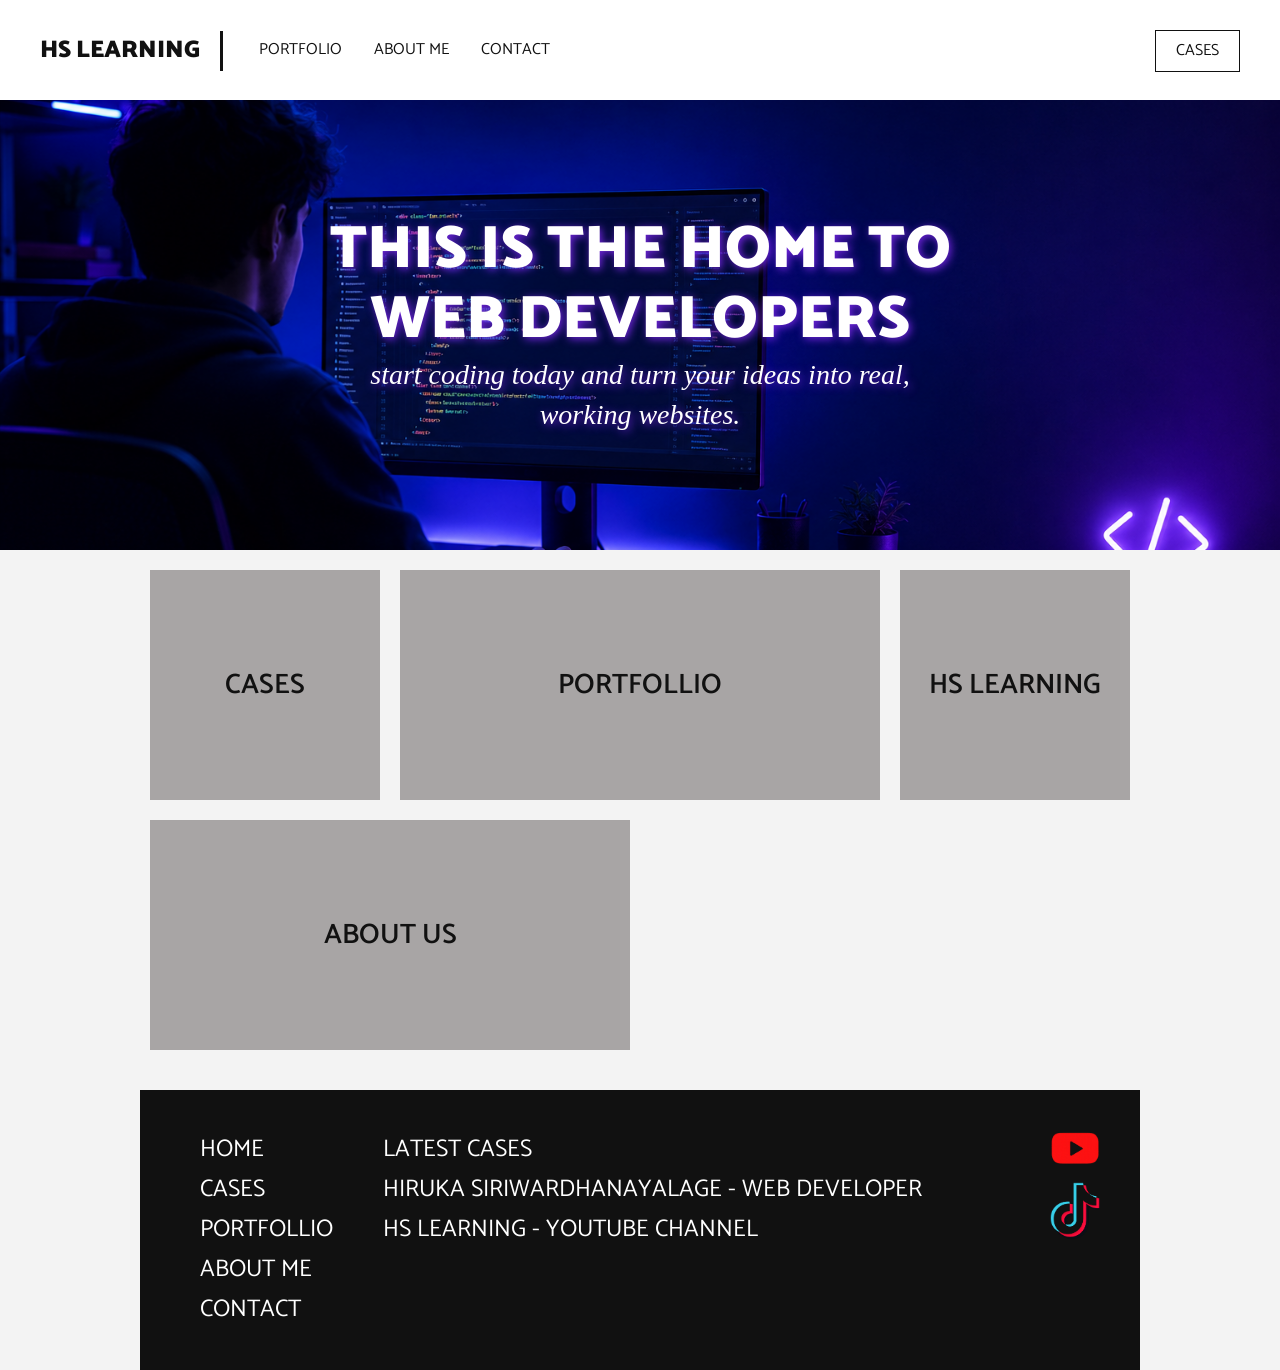
<file: index.html>
<!DOCTYPE html>
<html>
    <head>
        <meta charset="utf-8">
        <title>This is a webpage</title>
        <!--the meta tag below is used for responsive websites-->
        <meta name="viewport" content="width=device-width, initial-scale=1.0">
        <link rel="stylesheet" href="style.css">
    </head>

    <body>
      <header>
         <a href="index.html" class="header-brand">hs learning</a>
            <nav>
              <ul>
                <li><a href="portfollio.html">Portfolio</a></li>
                <li><a href="about.html">About me</a></li>
                <li><a href="contact.html">Contact</a></li>
              </ul>
              <!-- in the above link i have only put cases instead of cases.html to make it visible in the url as cases so we allso need to add some codes to .htacces page as well  -->
               <a href="cases" class="header-cases">cases</a>
            </nav>
      </header>
      <main>
        <section class="index-banner">
          <div class="vertical-center">
          <h2>THIS IS THE HOME TO<br>WEB DEVELOPERS</h2>
          <h1> start coding today and turn your ideas into real, working websites.</h1>
          </div>
        </section>
      <div class="wrapper">
        <section class="index-links">

        <a href="cases.html">
          <div class="index-boxlink-square">
            <h3>cases</h3>
          </div>
        </a>

       <a href="#">
          <div class="index-boxlink-rectangle">
            <h3>portfollio</h3>
          </div>
        </a>

       <a href="#">
          <div class="index-boxlink-square">
            <h3>hs learning</h3>
          </div>
        </a>

       <a href="#">
          <div class="index-boxlink-rectangle">
            <h3>about us</h3>
          </div>
       </a>

        </section>
        </div>
      </main>
      <div class="wrapper">
      <footer>
        <ul class="footer-link-main">
          <li><a href="index.html">home</a></li>
          <li><a href="cases.html">cases</a></li>
          <li><a href="">portfollio</a></li>
          <li><a href="">about me</a></li>
          <li><a href="">contact</a></li>
        </ul>
        <ul class="footer-link-cases">
          <li><p>latest cases</p></li>
          <li><a href="">hiruka siriwardhanayalage - web developer</a></li>
          <li><a href="">hs learning - youtube channel</a></li>
        </ul>
      <div class="yt-icon-box">
        <a href="#">
          <img class="yt-icon" src="images/yt-icon.png" alt="youtube icon">
        </a>

        <a href="#">
          <img class="yt-icon" src="images/tit tok img.png" alt="youtube icon">
        </a>
      </div>

      </footer>

    </div>
    </body>
</html>
</file>
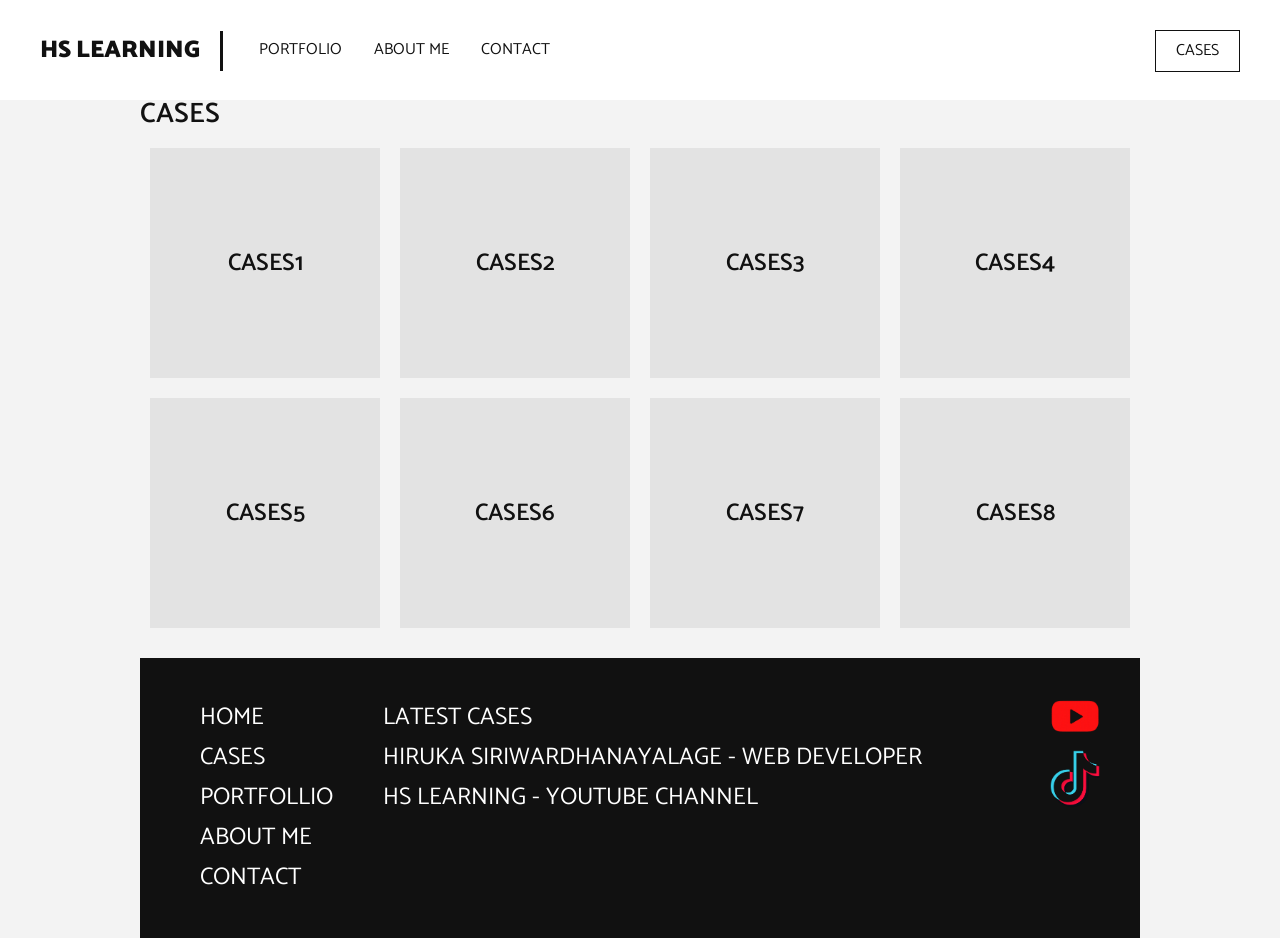
<file: cases.html>
<!DOCTYPE html>
<html>
    <head>
        <meta charset="utf-8">
        <title>This is a webpage</title>
        <!--the meta tag below is used for responsive websites-->
        <meta name="viewport" content="width=device-width, initial-scale=1.0">
        <link rel="stylesheet" href="style.css">
    </head>

    <body>
      <header>
         <a href="index.html" class="header-brand">hs learning</a>
            <nav>
              <ul>
                <li><a href="portfollio.html">Portfolio</a></li>
                <li><a href="about.html">About me</a></li>
                <li><a href="contact.html">Contact</a></li>
              </ul>
               <a href="cases.html" class="header-cases">cases</a>
            </nav>
      </header>
      <main>
        <section class="cases-links">

        <div class="wrapper">
          <h2>cases</h2>

          <a href="cases1.html">
        <div class="cases-link">
          <p>cases1</p>
        </div>
         </a>

<a href="#">
        <div class="cases-link">
          <p>cases2</p>
        </div>
         </a>

<a href="#">
        <div class="cases-link">
          <p>cases3</p>
        </div>
         </a>

<a href="#">
        <div class="cases-link">
          <p>cases4</p>
        </div>
         </a>

<a href="#">
        <div class="cases-link">
          <p>cases5</p>
        </div>
         </a>

<a href="#">
        <div class="cases-link">
          <p>cases6</p>
        </div>
         </a>

<a href="#">
        <div class="cases-link">
          <p>cases7</p>
        </div>
         </a>

<a href="#">
        <div class="cases-link">
          <p>cases8</p>
        </div>
         </a>

          </div>

        </section>
      </main>
      <div class="wrapper">
      <footer>
        <ul class="footer-link-main">
          <li><a href="index.html">home</a></li>
          <li><a href="cases.html">cases</a></li>
          <li><a href="">portfollio</a></li>
          <li><a href="">about me</a></li>
          <li><a href="">contact</a></li>
        </ul>
        <ul class="footer-link-cases">
          <li><p>latest cases</p></li>
          <li><a href="">hiruka siriwardhanayalage - web developer</a></li>
          <li><a href="">hs learning - youtube channel</a></li>
        </ul>
      <div class="yt-icon-box">
        <a href="#">
          <img class="yt-icon" src="images/yt-icon.png" alt="youtube icon">
        </a>

        <a href="#">
          <img class="yt-icon" src="images/tit tok img.png" alt="youtube icon">
        </a>
      </div>

      </footer>

    </div>
    </body>
</html>
</file>
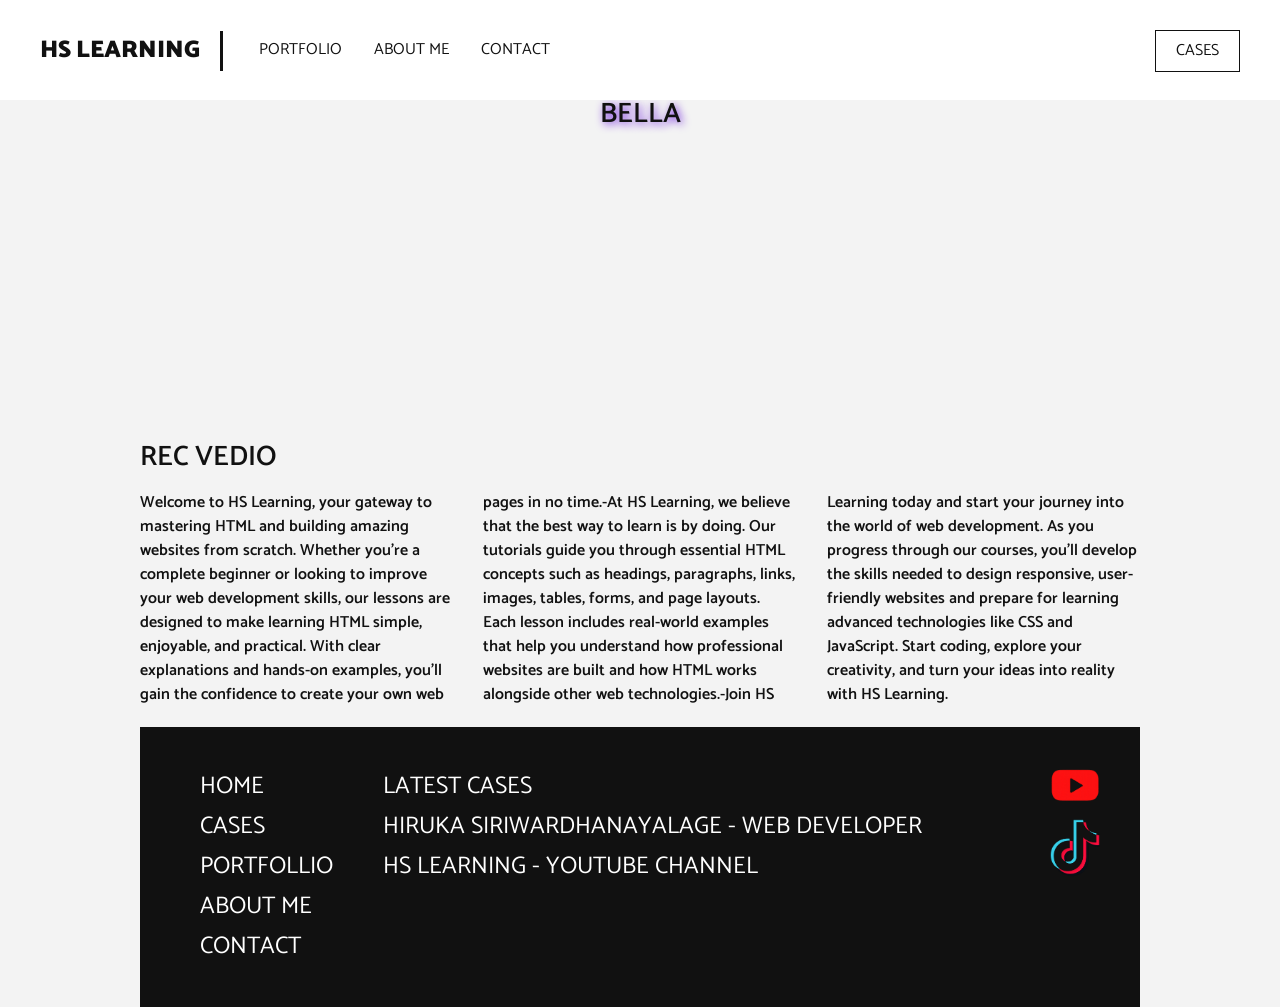
<file: cases1.html>
<!DOCTYPE html>
<html>
    <head>
        <meta charset="utf-8">
        <title>This is a webpage</title>
        <!--the meta tag below is used for responsive websites-->
        <meta name="viewport" content="width=device-width, initial-scale=1.0">
        <link rel="stylesheet" href="style.css">
    </head>

    <body>
      <header>
         <a href="index.html" class="header-brand">hs learning</a>
            <nav>
              <ul>
                <li><a href="portfollio.html">Portfolio</a></li>
                <li><a href="about.html">About me</a></li>
                <li><a href="contact.html">Contact</a></li>
              </ul>
               <a href="cases.html" class="header-cases">cases</a>
            </nav>
      </header>
      <main>
        <section class="case-vid">

        <div class="wrapper">
          <h2>bella</h2>
          <iframe width="560" height="315" src="https://www.youtube.com/embed/ytHTIdpVM2M?si=LOSg0MvrIrNBzSvY" title="YouTube video player" frameborder="0" allow="accelerometer; autoplay; clipboard-write; encrypted-media; gyroscope; picture-in-picture; web-share" referrerpolicy="strict-origin-when-cross-origin" allowfullscreen></iframe>

          <article>
            <h3>REC VEDIO</h3>
            <div class="">
              <p>Welcome to HS Learning, your gateway to mastering HTML and building amazing websites from scratch. Whether you're a complete beginner or looking to improve your web development skills, our lessons are designed to make learning HTML simple, enjoyable, and practical. With clear explanations and hands-on examples, you'll gain the confidence to create your own web pages in no time.-At HS Learning, we believe that the best way to learn is by doing. Our tutorials guide you through essential HTML concepts such as headings, paragraphs, links, images, tables, forms, and page layouts. Each lesson includes real-world examples that help you understand how professional websites are built and how HTML works alongside other web technologies.-Join HS Learning today and start your journey into the world of web development. As you progress through our courses, you'll develop the skills needed to design responsive, user-friendly websites and prepare for learning advanced technologies like CSS and JavaScript. Start coding, explore your creativity, and turn your ideas into reality with HS Learning.</p>
            </div>
          </article>
        </div>
        </section>
      </main>
      <div class="wrapper">
      <footer>
        <ul class="footer-link-main">
          <li><a href="index.html">home</a></li>
          <li><a href="cases.html">cases</a></li>
          <li><a href="">portfollio</a></li>
          <li><a href="">about me</a></li>
          <li><a href="">contact</a></li>
        </ul>
        <ul class="footer-link-cases">
          <li><p>latest cases</p></li>
          <li><a href="">hiruka siriwardhanayalage - web developer</a></li>
          <li><a href="">hs learning - youtube channel</a></li>
        </ul>
      <div class="yt-icon-box">
        <a href="#">
          <img class="yt-icon" src="images/yt-icon.png" alt="youtube icon">
        </a>

        <a href="#">
          <img class="yt-icon" src="images/tit tok img.png" alt="youtube icon">
        </a>
      </div>

      </footer>

    </div>
    </body>
</html>
</file>
<file: style.css>
/*
html5doctor.com Reset Stylesheet
v1.6.1
Last Updated: 2010-09-17
Author: Richard Clark - http://richclarkdesign.com
Twitter: @rich_clark
*/

html, body, div, span, object, iframe,
h1, h2, h3, h4, h5, h6, p, blockquote, pre,
abbr, address, cite, code,
del, dfn, em, img, ins, kbd, q, samp,
small, strong, sub, sup, var,
b, i,
dl, dt, dd, ol, ul, li,
fieldset, form, label, legend,
table, caption, tbody, tfoot, thead, tr, th, td,
article, aside, canvas, details, figcaption, figure,
footer, header, hgroup, menu, nav, section, summary,
time, mark, audio, video {
    margin:0;
    padding:0;
    border:0;
    outline:0;
    font-size:100%;
    vertical-align:baseline;
    background:transparent;
}

body {
    line-height:1;
}

article,aside,details,figcaption,figure,
footer,header,hgroup,menu,nav,section {
    display:block;
}

nav ul {
    list-style:none;
}

blockquote, q {
    quotes:none;
}

blockquote:before, blockquote:after,
q:before, q:after {
    content:'';
    content:none;
}

a {
    margin:0;
    padding:0;
    font-size:100%;
    vertical-align:baseline;
    background:transparent;
}

/* change colours to suit your needs */
ins {
    background-color:#ff9;
    color:#000;
    text-decoration:none;
}

/* change colours to suit your needs */
mark {
    background-color:#ff9;
    color:#000;
    font-style:italic;
    font-weight:bold;
}

del {
    text-decoration: line-through;
}

abbr[title], dfn[title] {
    border-bottom:1px dotted;
    cursor:help;
}

table {
    border-collapse:collapse;
    border-spacing:0;
}

/* change border colour to suit your needs */
hr {
    display:block;
    height:1px;
    border:0;
    border-top:1px solid #cccccc;
    margin:1em 0;
    padding:0;
}

input, select {
    vertical-align:middle;
}


/*this is my code*/

*{
  text-decoration: none;
  box-sizing: border-box;
}

@font-face {
    font-family: "Bebas";
    src: url("fonts/Bebas.ttf");
}
@font-face {
    font-family: "Catamaran";
    src: url("fonts/Catamaran.ttf");
}

main{
  padding-top: 100px;
}
body{
  margin: 0;
  background-color: #f3f3f3;
}

header{
  position: fixed;
    top: 0;
  right: 0;
  left: 0;
  background-color: #fff ;
  width: 100%;
  height: 100px;
}
header .header-brand{
  /*the code below is used to capitalize the letters*/
  text-transform: uppercase;
  font-family: Catamaran;
  font-size: 24px;
  font-weight: 900;
  color: #111;
  display: block;
  margin: 0 auto;
  text-align: center;
  padding: 20px 0;
}
header nav ul{
  display: block;
margin: 0 auto;
width: fit-content;
}
header nav ul li{
  display: inline-block;
  float:left;
  list-style: none;
  padding: 0 16px;

}
header nav ul li a{
  font-family: Catamaran;
  font-size: 16px;
  color: #111;
  text-transform: uppercase;
}
header .header-cases{
  display: none;
}
.index-banner{
  width: 100%;
  /*the code below is used to calculate, that means if you put normally 100vh your web need to scroll that because you added a 100px header */
  height: calc(100vh - 100px);
  background-image: url('images/banner-img.png');
  background-repeat: no-repeat;
  background-position: center;
  background-size: cover;
  display: table;
}

.index-banner h2{
  font-family: Catamaran;
  font-size: 60px;
  font-weight: 900;
  text-shadow: 2px 2px 8px #7124dc;
  color: #FFFFFF;
  text-align: center;
  line-height: 70px;
}
.index-banner h1{
  font-family: Catamaran garamond;
  font-size: 28px;
  font-weight: 100;
  font-style: italic;
  /*the code below help to blur the picture around the sentence*/
  text-shadow: 2px 2px 8px #7124dc;
  color: #FFFFFF;
  text-align: center;
  line-height: 40px;
}
.vertical-center{
display: table-cell;
vertical-align: middle;
}

.index-links div{
  /*the code below is the margin and below it is width so a calc tag is used to get the correct width even when you using a device with big or small screen and allso when you change the margin you have to put the answer of 2time of it in the width*/
  margin: 16px 16px 0;
  width: calc(100% - 32px);
  height: 100px;
  background-color: #a8a5a5;
}
.index-links div h3{
  font-family: Catamaran;
  font-size: 28px;
  font-weight: 600;
  color: #111;
  text-align: center;
  /*the below code is use to center the text it happen because in "index-links div"has a heightof 100px*/
  line-height: 100px;
  text-transform: uppercase;
}

/*footer start from heare*/
footer{
  width: 100%;
  padding: 40px 40px;
  background-color: #111;
 margin-top: 20px;
 /*the reasonto the code below is that their is a gap under the page so by using this code we can stop that gap*/
 overflow: hidden;
}
footer ul{
 width: fit-content;
 float: left;
 padding-left: 20px;

}
footer ul li{
  display: block;
  list-style: none;
}
footer ul li a{
  font-family: Catamaran;
  font-size: 24px;
  line-height: 40px;
  color: #fff;
}
.footer-link-cases{
  display: none;
  text-transform: uppercase;
}
.footer-link-main{
  text-transform: uppercase;
}
.yt-icon{
  width: 100%;
margin-bottom: 10px;
}
.yt-icon-box{
  float: right;
  width: 50px;
}



/*the code below is for the deckstop vesions*/
@media only screen and (min-width: 1000px) {
  header .header-brand{
    margin: 31px 0;
    text-align: left;
    padding: 0 20px 0 40px;
    /*the code below is used to make a line*/
    border-right: 3px solid #111;
    float: left;
    line-height: 40px;
  }
  header nav ul{
  margin: 20px 0 0 20px;
  float: left;
  }
  header nav ul li a{
    line-height: 60px;
  }
  header .header-cases{
    display: block;
    font-family: Catamaran;
    font-size: 16px;
    color: #111;
    text-transform: uppercase;
    line-height: 40px;
    border: 1px solid #111;
    float: right;
    margin-right: 40px;
    margin-top: 30px;
    padding: 0 20px;
  }
}
/*cases1*/
.case-vid h2{
  font-family: Catamaran;
  font-size:28px;
  font-weight: 600;
  text-shadow: 2px 2px 8px #7124dc;
  color: #111;
  text-align: center;
  text-transform: uppercase;
}
.case-vid iframe{
  display: block;
  margin: 0 auto;
  padding: 30px 0;
}
.case-vid article h3{
  font-family: Catamaran;
  font-size:28px;
  font-weight: 600;
  color: #111;
  text-transform: uppercase;
  padding-bottom: 20px;
}
.case-vid article div p{
  font-family: Catamaran;
  font-size:16px;
  font-weight: 600;
  color: #111;
  line-height: 24px;
  /*the code below is used to make a 3 column paragraohs in cases1 page*/
  column-count: 3;
  column-gap: 30px;
}
/*cases (cases is not in the index page)*/
.cases-links .cases-link{
  width: 230px;
  height: 230px;
  margin: 20px 10px 0px;
  background-color: #e3e3e3;
  float: left;
}
.cases-links{
  overflow: hidden;
  margin-bottom: 30px;
}
.cases-links h2{
  font-family: Catamaran;
  font-size: 28px;
  font-weight: 600;
  color: #111;
  text-transform: uppercase;
}
.cases-links .cases-link p{
  /*the above code use to center the text in th box*/
  padding-top: 45%;
  font-family: Catamaran;
  font-size: 24px;
  font-weight: 600;
  color: #111;
  text-align: center;
  text-transform: uppercase;
}

@media only screen and (min-width: 1000px) {
  .index-banner{
    width: 100%;
    height: 450px;

  }
  .index-banner h1{
    display: block;
    width: 600px;
    margin: 0 auto;
  }
  .index-boxlink-square{
    /*the reason for the important tag is that if we run the code without it nothing will happen in the web page that because the height we put in the mobile version is stopping it so what happen in the important tag is ignorring allthe other codes and run this code*/
 width: calc(25% - 20px) !important ;
  }
  .index-boxlink-rectangle{
     width: calc(50% - 20px) !important ;
  }
  .index-links div{
    /*the code below is the margin and below it is width so a calc tag is used to get the correct width even when you using a device with big or small screen and allso when you change the margin you have to put the answer of 2time of it in the width*/
    margin: 20px 10px 0;
    height: 230px;
    background-color: #a8a5a5;
    float: left;
  }
  .index-links{
    padding-bottom: 20px;
    /*reason to overflow is that because so many items are floating in "index-links div"  the browser cant see which ones padding need to be change*/
     overflow: hidden;
  }
  .wrapper{
    width: 1000px;
    margin: 0 auto;
  }
  .index-links div h3{

    /*the below code is use to center the text it happen because in "index-links div"has a height of 230px*/
    line-height: 230px;
  }
}
@media only screen and (min-width: 1000px) {
  .footer-link-cases{
    display: block;
  }
  footer ul li p{
    font-family: Catamaran;
    font-size: 24px;
    line-height: 40px;
    color: #fff;
    text-transform: uppercase;
  }
  footer ul{
  padding-right: 30px
  }
}
</file>
